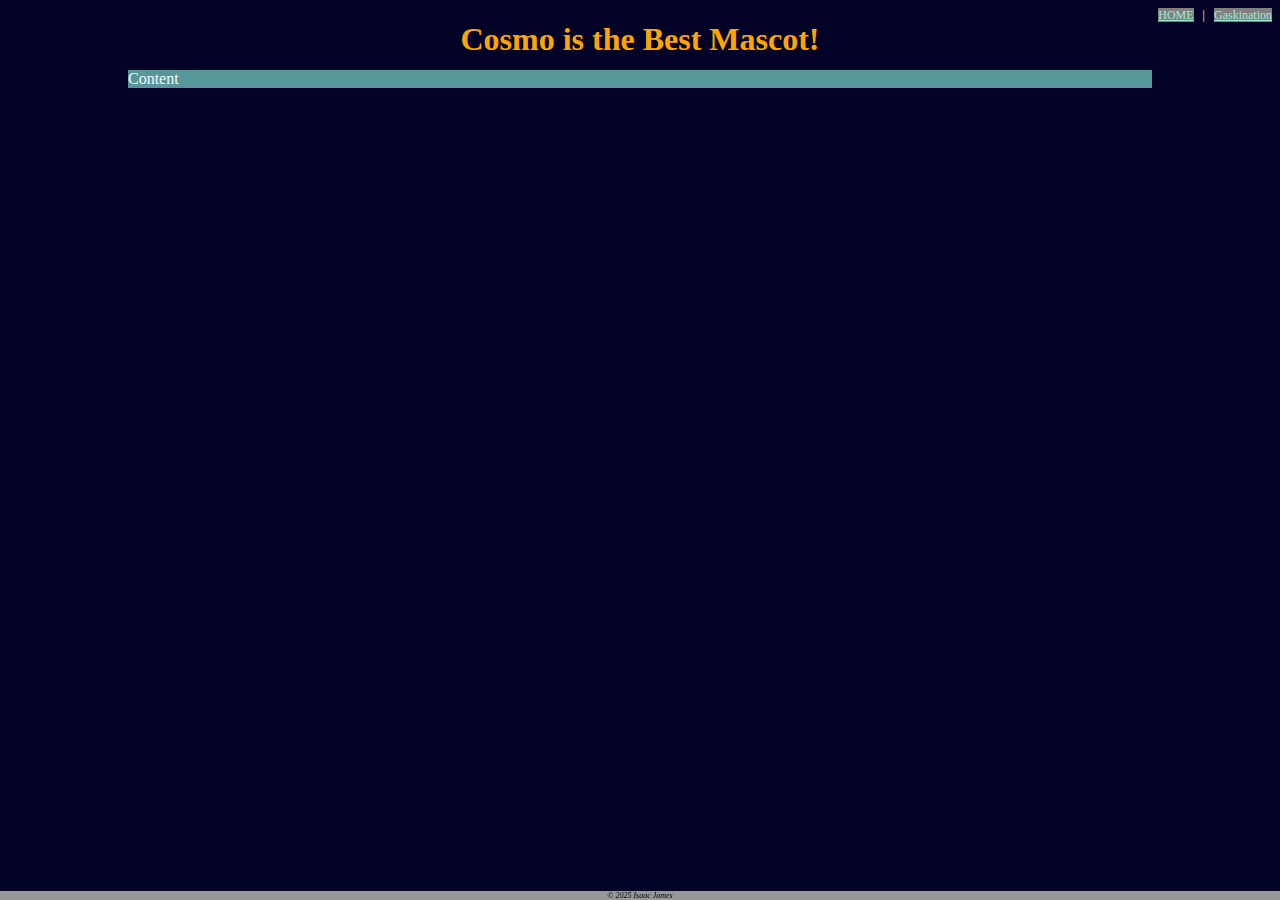
<file: Scratch/resume.html>
<!DOCTYPE html>
<html lang = "en">
<head>
    <meta charset = "UTF-8"/>
    <meta name="viewport" content="width=device-width, initial-scale=1.0"/>
    <title>Ice Cream Resume</title>
    <link rel="stylesheet" href="styles.css">
    <link rel="stylesheet" href="divstyles.css">
</head>

<body>
    <!-- <h1 class="rizz">under construction</h1>
    <a href="index.html">HOME</a> -->
    <div class="common nav">
        <a href="index.html">HOME</a> &nbsp; | &nbsp;
        <a href="https://www.gaskination.com" target = "_blank">Gaskination</a>
    </div>
    <div class="common header">
        <h1>Cosmo is the Best Mascot!</h1>
    </div>
    <div class="common content">Content</div>
    <div class="common footer">
         &copy; 2025 Isaac James
    </div>
</body>

</html>
</file>
<file: Scratch/styles.css>
body {
    font-family: Papyrus, Georgia, 'Times New Roman', Times, serif;
    background-color: rgb(2, 2, 39);
    color: aliceblue;
    background-image: url(https://magazine.byu.edu/wp-content/uploads/2019/01/First-Person-Cosmo-Unicycle.png);
    background-repeat: no-repeat;
    background-size: cover;
    }
    
    a{
        color: rgba(156, 235, 209);
        background-color: grey ;
    }
    a:visited{
        color: aqua;
    }
    h1, h2{
        text-align: center;    
    }
    h2{
        border: 5px solid white;  
    }
    img{
        border: 5px solid orange;
        padding: 5px;
    }
    p{
        color: rgb(59, 58, 58);
        text-align: center;
        font-weight: bold;  
    }
</file>
<file: Scratch/divstyles.css>
.common{
    /* border: 2px solid white; */
    position: absolute;
}
.nav{
    position: relative;
    float: right;
    font-size: 75%;
}
.footer{
    position: fixed;
    bottom: 0px;
    left: 0px;
    right: 0px;
    text-align: center;
    font-size: 50%;
    font-style: italic;
    background-color: rgba(169, 169, 169, 0.9);
    color: black;
}
.header{
    color: orange;
    top: 0px;
    left: 0px;
    right: 0px;
    text-align: center;
    z-index: -1;
}
.content{
    top:70px;
    left: 10%;
    right: 10%;
    background-color: rgba(98, 167, 166, 0.9);  
}
</file>
